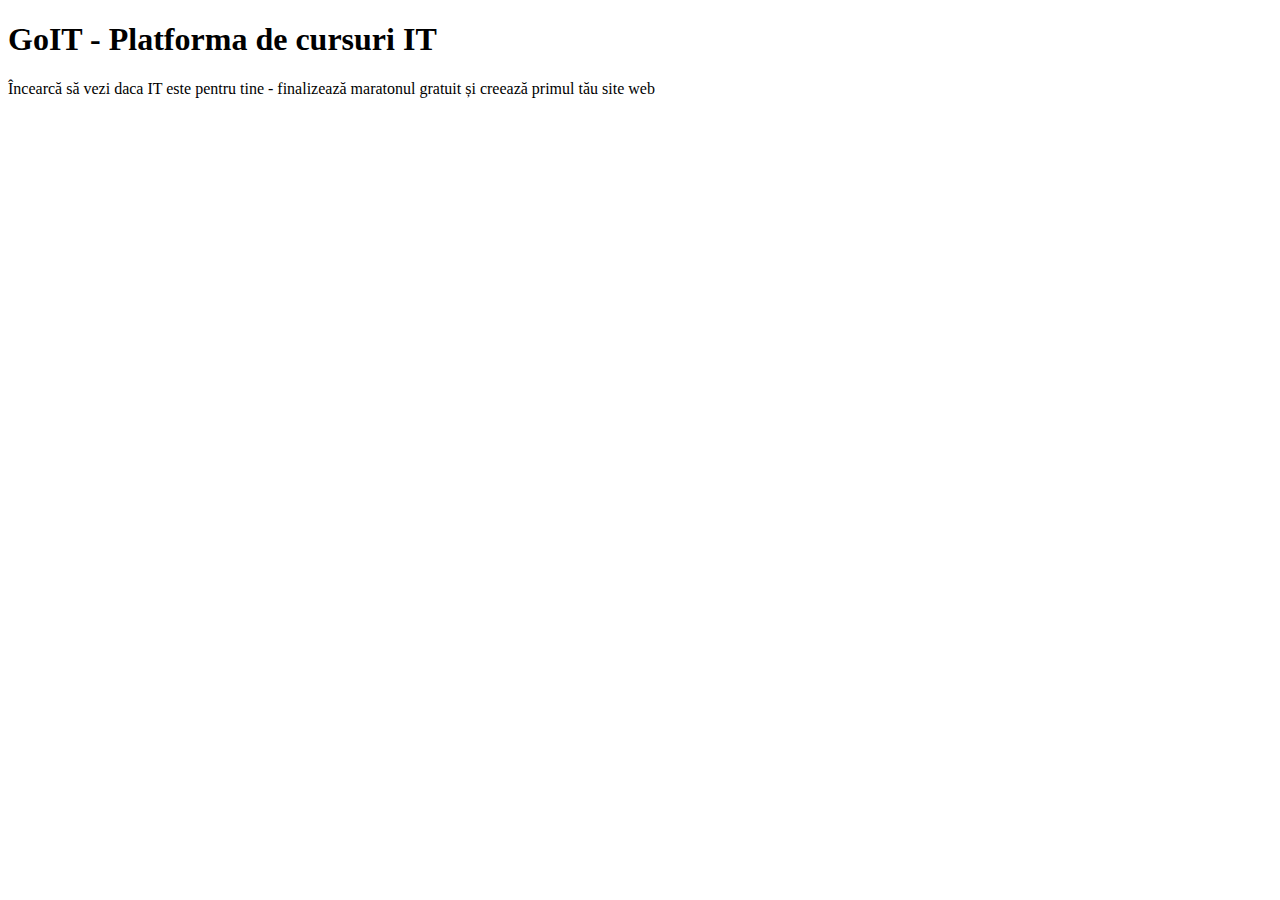
<file: meta-examplr.html>
<!DOCTYPE html>
<html lang="en">
    <head>
        <meta name="viewport" content="width=device-width, initial-scale=1" />
        <meta property="og:locale" content="ro_RO" />
        <meta property="og:type" content="website" />
        <meta
            property="og:title"
            content="Cursuri IT Online Acreditate cu opțiune de angajare &ndash; GoIT Global România"
        />
        <meta
            property="og:description"
            content="GoIT este mai mult decât un simplu curs de programare online. Pe platforma noastră poți urmări progresul, câștiga premii, verifica în mod automat codul, participa la turnee și chiar poți juca jocuri."
        />
        <meta property="og:url" content="https://goit.global/ro/" />
        <meta property="og:site_name" content="GoIT Global" />
        <meta
            property="og:image"
            content="https://web-dev-goit.s3.eu-north-1.amazonaws.com/app/uploads/2023/02/23091402/preview_main_1200x630.jpg"
        />
        <title>
            Cursuri IT Online Acreditate cu opțiune de angajare – GoIT Global
            România
        </title>
    </head>
    <body>
        <h1>GoIT - Platforma de cursuri IT</h1>
        <p>
            Încearcă să vezi daca IT este pentru tine - finalizează maratonul
            gratuit și creează primul tău site web
        </p>
    </body>
</html>
</file>
